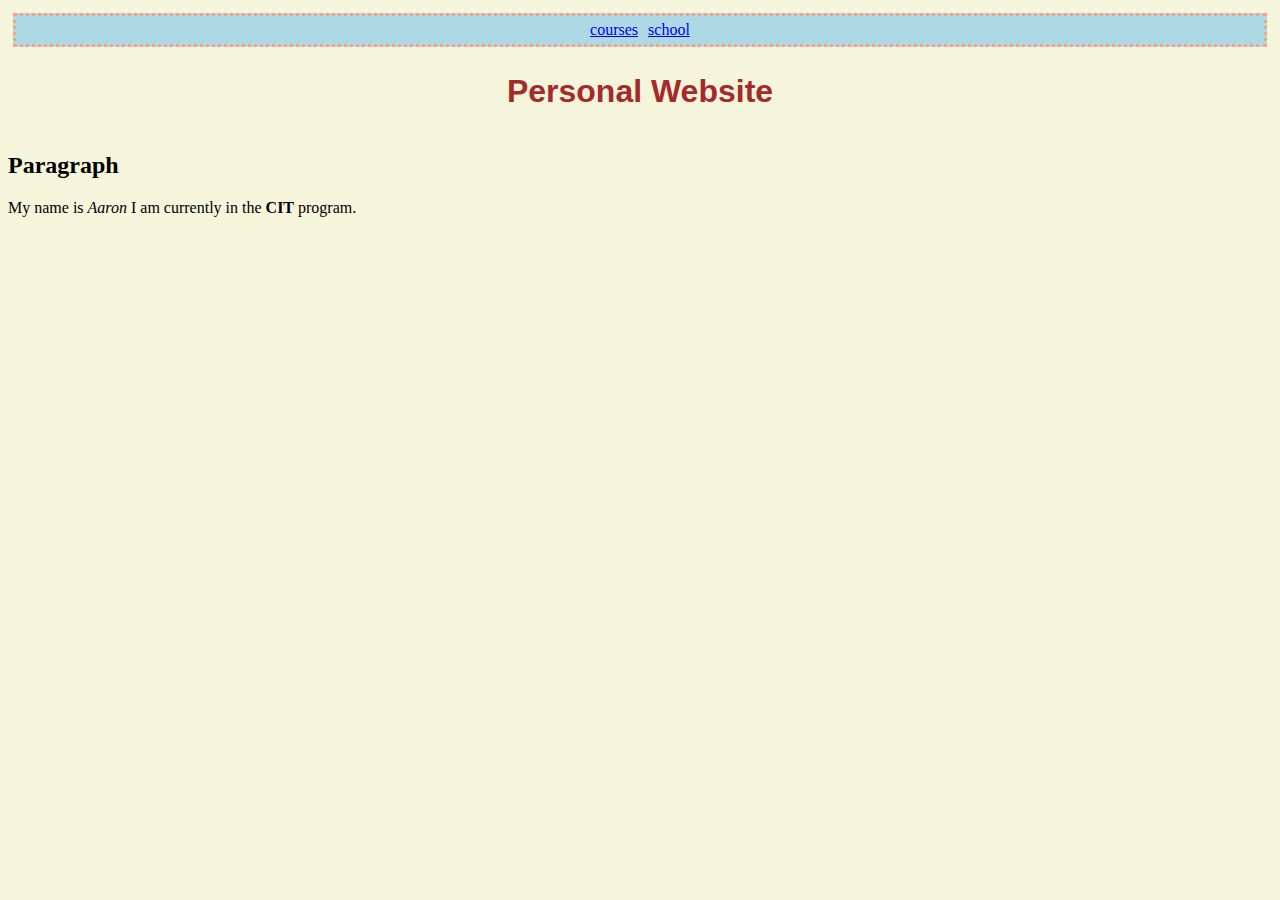
<file: index.html>
<!DOCTYPE html>
<html lang="en">

<!--links css style sheet, charset etc meta data-->
<head>
    <meta charset="UTF-8">
    <title>Aaron Index</title>
    <link rel="stylesheet" href="css/stylesheet.css">
    <link rel="stylesheet" href="//fonts.googleapis.com/css?family=Montserrat/">
    <style>
        h1{
            font-family: 'Montserrat', sans-serif;
            color:brown;
        }
    </style>
</head>
<body>
    <header><h1> Personal Website </h1></header>
    <nav>
        <a href="misc/courses.html" title ="links to misc/courses">  courses </a>
        <a href="misc/school.html" title = "links to misc/school"> school </a>
    </nav>
    <main>
        <section>
            <h2>Paragraph</h2>
        <p> My name is <em>Aaron</em> I am currently in the <strong>CIT</strong> program.
        </p>
        </section>
        
        
        
        <footer>
            
        </footer>
        
    </main>
    
</body>


</html>
</file>
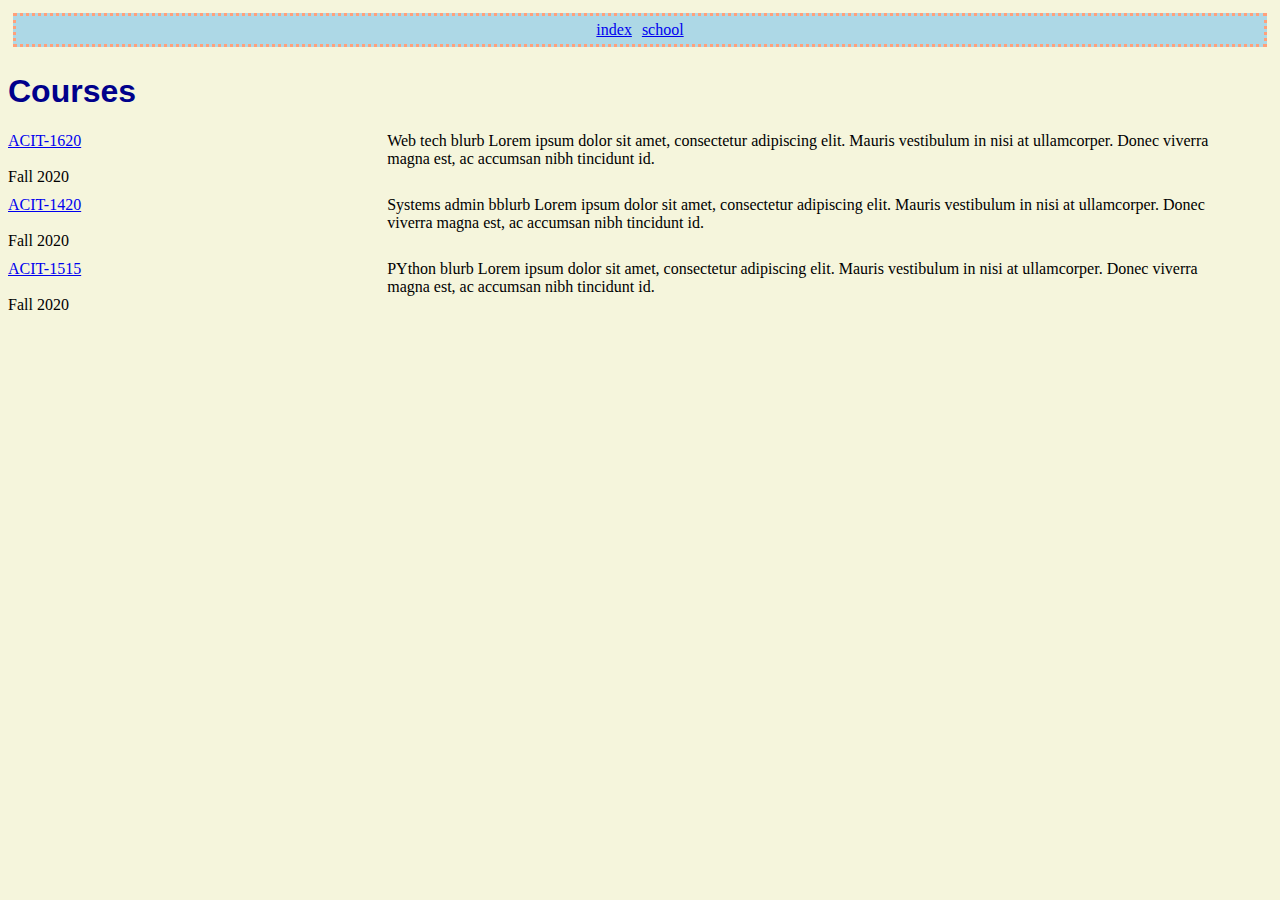
<file: misc/courses.html>
<!DOCTYPE html>
<html lang="en">

<head>
    <meta charset="UTF-8">
    <title> Aaron Courses </title>
    <link rel="stylesheet" href="../css/stylesheet.css">
</head>

<body>
    <nav>
        <a href="../index.html" title="go back to index" > index </a>
        <a href="school.html" title="go to school" > school </a>
    </nav>
    <h1>Courses</h1>
    <main class="courses" id = "courses">
    

    <p class="link">
    <a href="https://www.bcit.ca/study/outlines/20203041870" title ="course outline">ACIT-1620</a>
    <br><br>Fall 2020
    </p>
    <p class ="blurb">Web tech blurb Lorem ipsum dolor sit amet, consectetur adipiscing elit. Mauris vestibulum in nisi at ullamcorper.
         Donec viverra magna est, ac accumsan nibh tincidunt id.  </p>



    <p class ="link">
    <a href="https://www.bcit.ca/study/outlines/20203041870" title ="course outline">ACIT-1420</a>
    <br><br>Fall 2020 
    </p>
    <p class ="blurb">Systems admin bblurb Lorem ipsum dolor sit amet, consectetur adipiscing elit. Mauris vestibulum in nisi at ullamcorper.
         Donec viverra magna est, ac accumsan nibh tincidunt id. </p>


    <p class ="link">
    <a href="https://www.bcit.ca/study/outlines/20203041870" title ="course outline">ACIT-1515</a>
    <br><br> Fall 2020 
    </p>
    <p class ="blurb"> PYthon blurb Lorem ipsum dolor sit amet, consectetur adipiscing elit. Mauris vestibulum in nisi at ullamcorper.
         Donec viverra magna est, ac accumsan nibh tincidunt id. </p>
    <main>

    <script src="../scripts/javascripts.js"></script>

</body>
</html>
</file>
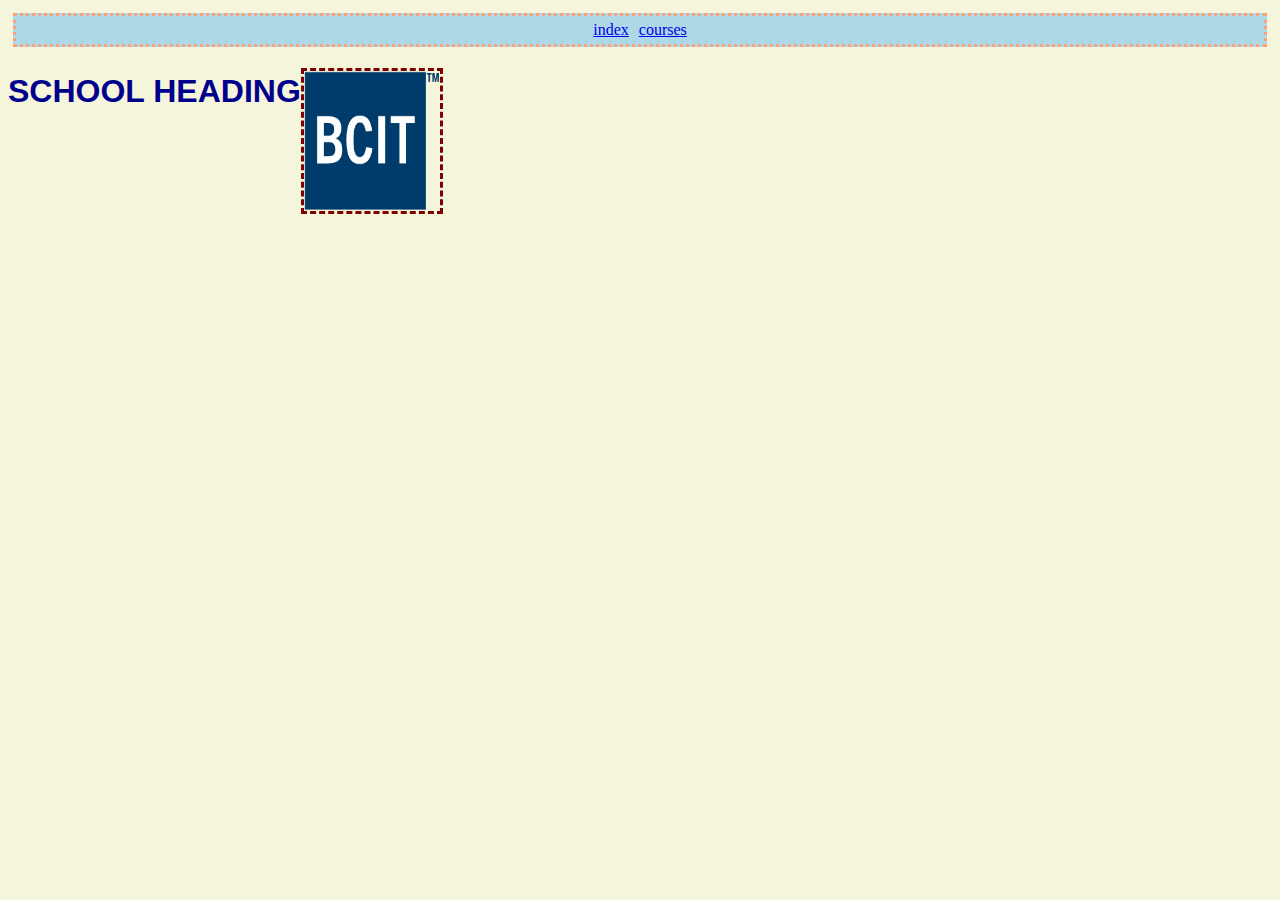
<file: misc/school.html>
<!DOCTYPE html>

<html>


<head>
    <meta charset="UTF-8">
    <title> Aaron school page</title>
    <link rel="stylesheet" href="../css/stylesheet.css">
</head>

<body>
    <h1> SCHOOL HEADING </h1>
    <p> <a  href="https://www.bcit.ca/" title =" links to bcit main website">
        <img class="imageborder" src="../images/bcitlogo.png" alt="image of bcit logo" height="140" width="136"/></a></p>

    <nav>
    <a href="../index.html" title="go back to index"> index </a>
    <a href ="courses.html" title="go to courses"> courses </a>
    </nav>
</body>
</html>
</file>
<file: css/stylesheet.css>
body {
    background-color:beige;
    display:flex;
    flex-wrap:wrap;
    flex-direction:column;
}

.imageborder{
    margin: auto;
    padding:20;
    border-style:dashed;
    border-color:maroon;
}

h1{
    color:darkblue;
    font-family:sans-serif;
}
#courses{
    display:flex;
    flex-direction:column;
    flex-wrap:wrap;
    justify-content:left;
}
main p.blurb last-of-type{
    border-top:dotted;
    border-color:Grey;
}
main p.blurb first-of-type{
    border-top:dotted;
    border-color:grey;
}
main p.link last-of-type{
    border-top:solid;
    border-color:Grey;
}
main p.link first-of-type{
    border-top:dotted;
    border-color:grey;
}
nav {
    order:-1;
    width:100%;
    background-color:lightblue;
    margin: 5px;
    padding: 0px;
    border-color:lightsalmon;
    border-style: dotted;
    display:flex;
    flex-wrap:wrap;
    flex-direction:column;
    justify-content:center;
}

nav a{
    padding:5px;
}
header {
    width:100%;
    text-align:center;
}


footer{
    background-color: seagreen;
}

@media only screen and (min-width:600px){
    body{
        flex-direction:row;
    }
    nav {
        flex-direction:row;
    }
    #courses{
        display:flex;
        flex-direction:row;
    }
    main > p.link{
        padding:0px;
        margin:0px;
        margin-bottom:10px;
        width:30%;
        
    }
    main > p.blurb{
        padding:0px;
        margin:0px;
        margin-bottom:10px;
        width:65%;
        
    
}
</file>
